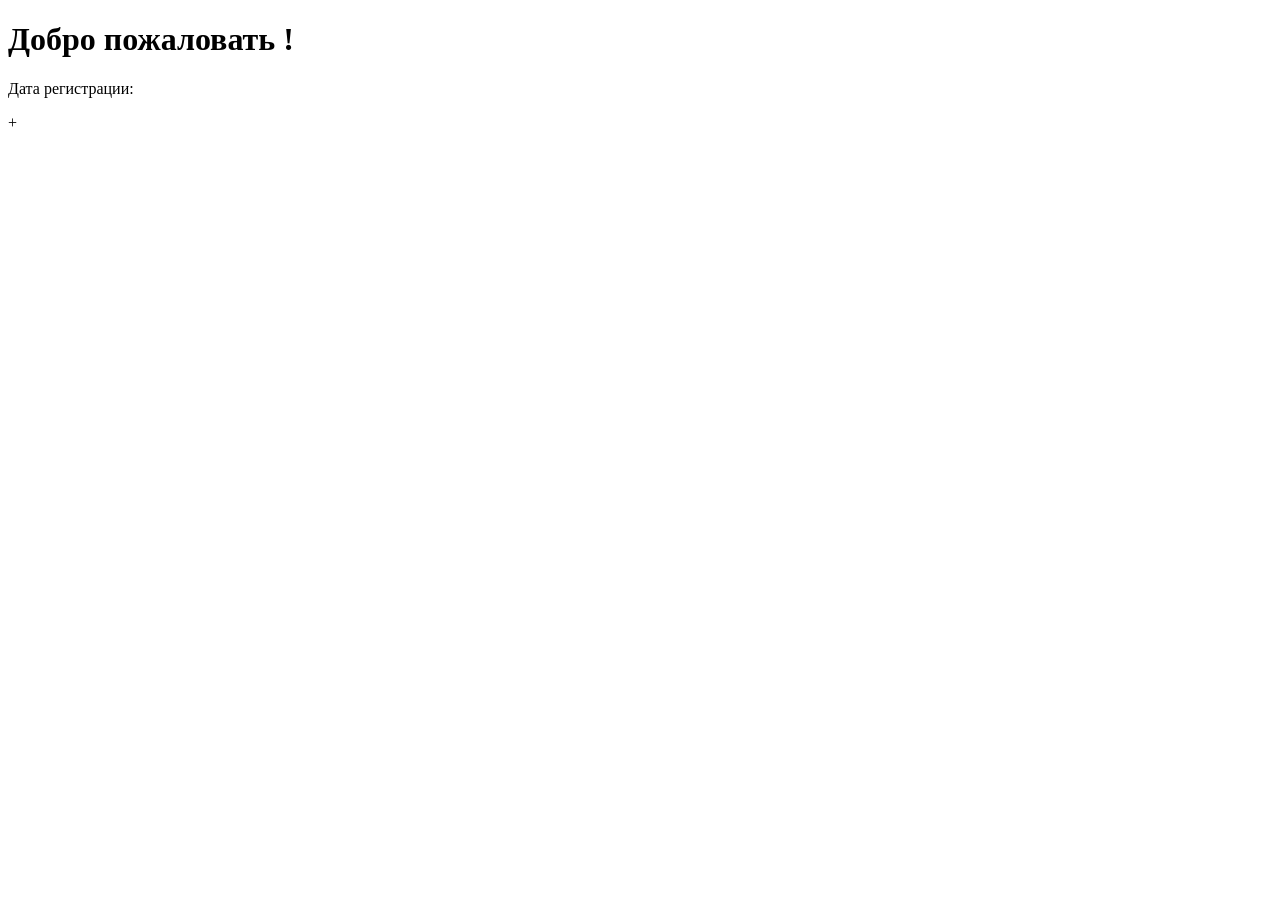
<file: src/main/resources/templates/welcome.html>
<!DOCTYPE html>
<html xmlns:th="http://www.thymeleaf.org">
<head>
    <meta charset="UTF-8">
</head>
<body>
<h1>Добро пожаловать <span th:text="${userName}"></span>!</h1>
<p>Дата регистрации: <span th:text="${#temporals.format(date, 'dd MMMM yyyy')}"></span></p>
</body>
</html>+
</file>
